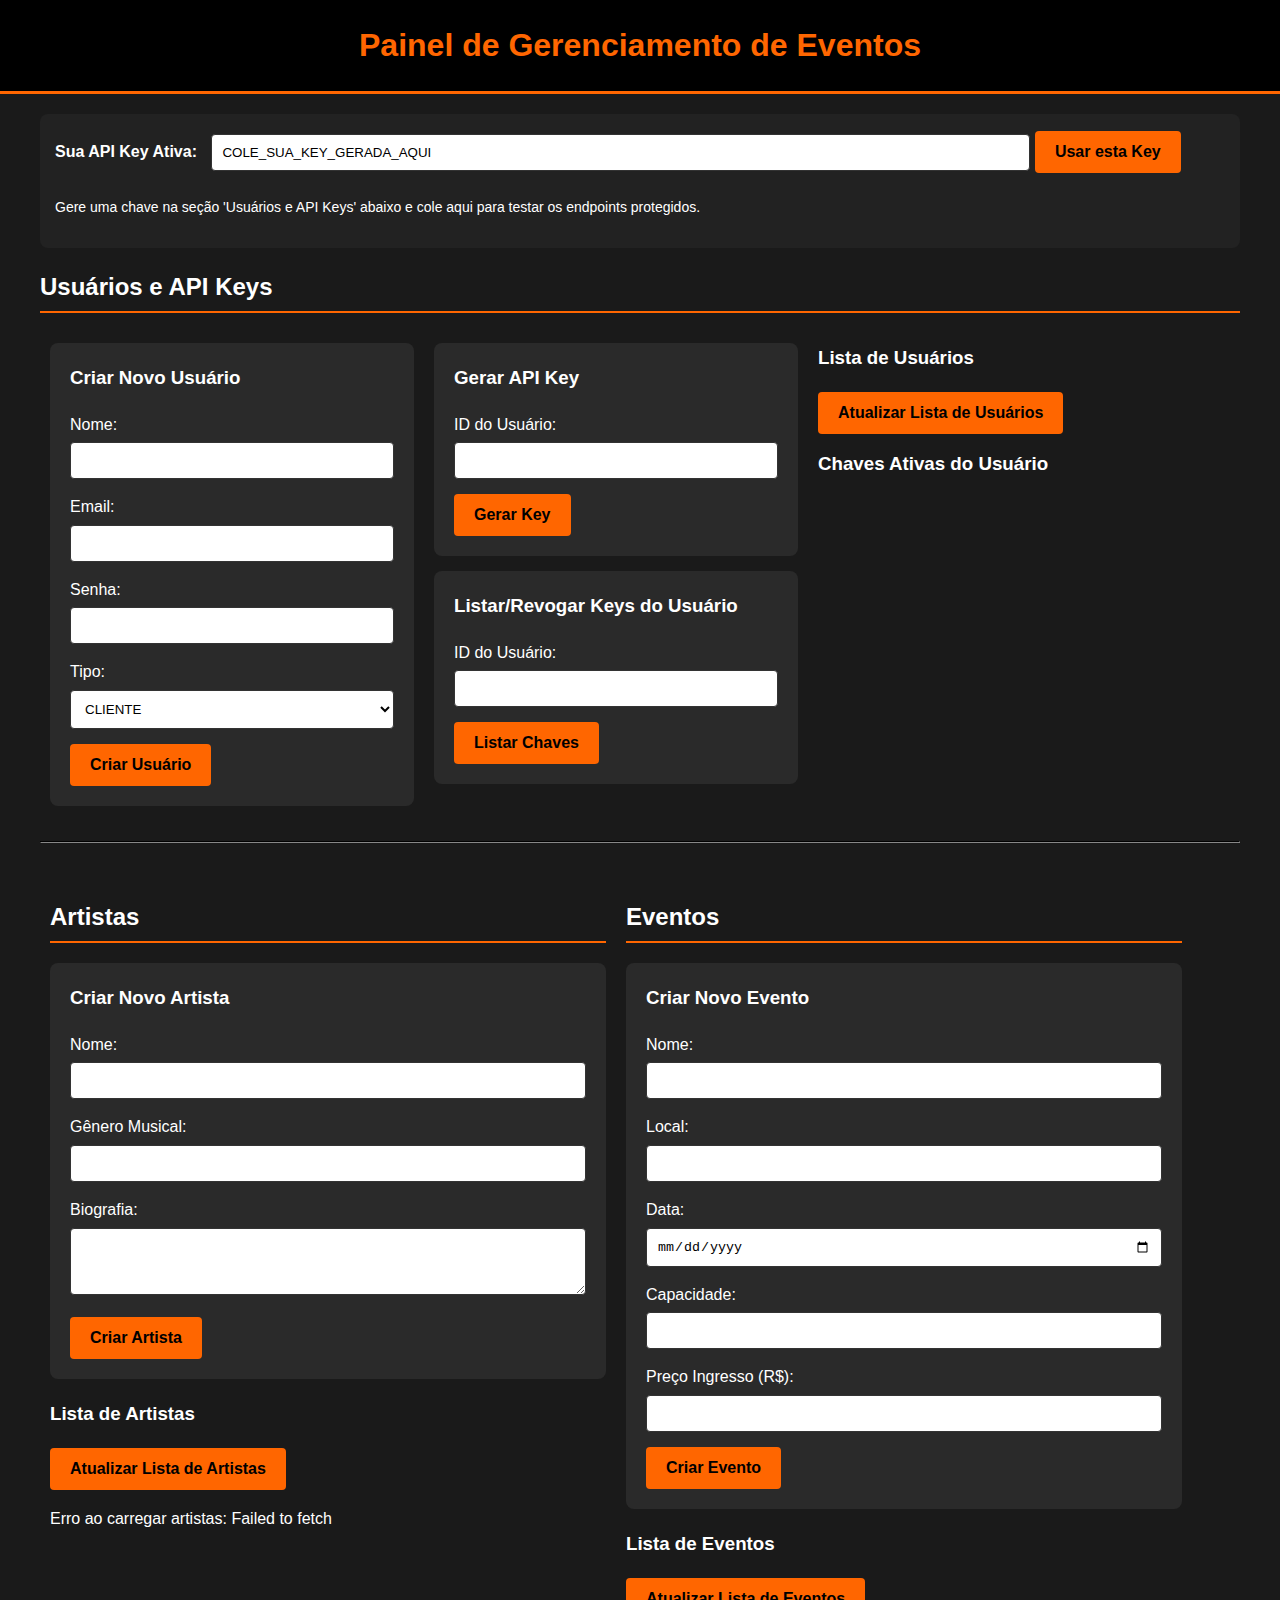
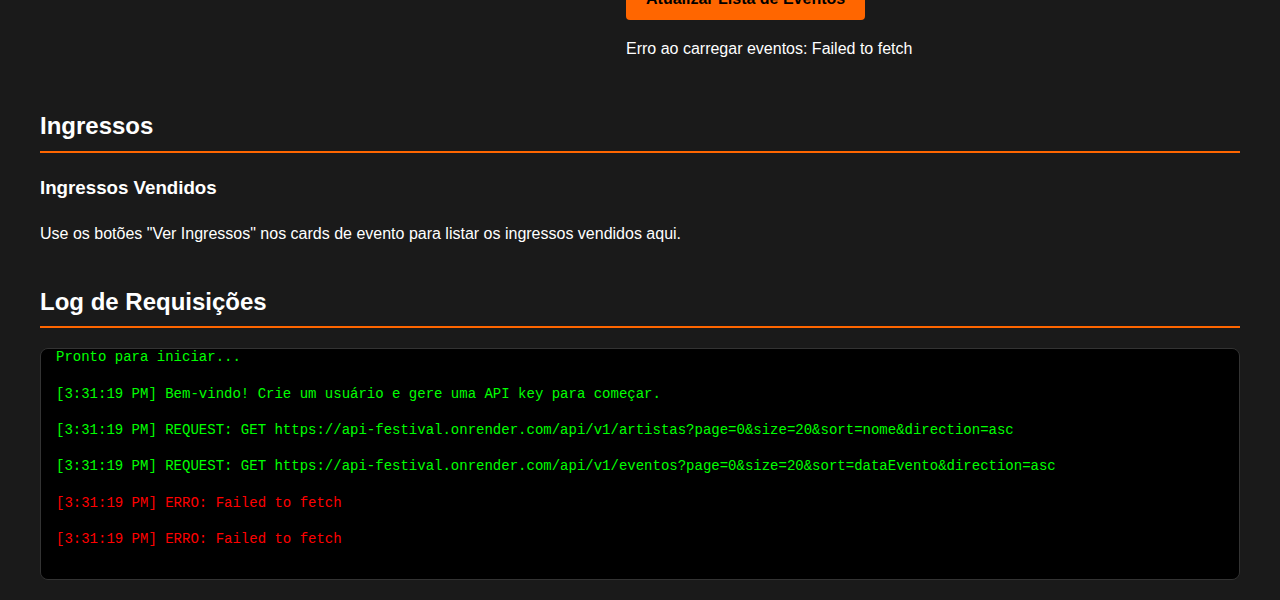
<file: index.html>
<!DOCTYPE html>
<html lang="pt-br">
<head>
    <meta charset="UTF-8">
    <meta name="viewport" content="width=device-width, initial-scale=1.0">
    <title>Painel de Eventos</title>
    <style>
        :root {
            --cor-fundo: #1a1a1a;
            --cor-texto: #ffffff;
            --cor-laranja: #ff6600;
            --cor-laranja-hover: #e65c00;
            --cor-borda: #333;
            --cor-verde: #008a2c;
            --cor-vermelho: #a00;
        }

        body {
            font-family: -apple-system, BlinkMacSystemFont, "Segoe UI", Roboto, Helvetica, Arial, sans-serif;
            background-color: var(--cor-fundo);
            color: var(--cor-texto);
            margin: 0;
            padding: 0;
            line-height: 1.6;
        }

        .container {
            max-width: 1200px;
            margin: 20px auto;
            padding: 0 20px;
        }

        header {
            background-color: #000;
            padding: 20px;
            border-bottom: 3px solid var(--cor-laranja);
            text-align: center;
        }

        header h1 {
            color: var(--cor-laranja);
            margin: 0;
        }

        .api-key-section {
            background-color: #222;
            padding: 15px;
            border-radius: 8px;
            margin-bottom: 20px;
        }

        .api-key-section label {
            font-weight: bold;
            margin-right: 10px;
        }

        input[type="text"],
        input[type="password"],
        input[type="email"],
        input[type="number"],
        input[type="date"],
        textarea,
        select {
            width: 100%;
            padding: 10px;
            margin: 5px 0 15px 0;
            background-color: #fff;
            color: #000;
            border: 1px solid var(--cor-borda);
            border-radius: 4px;
            box-sizing: border-box; 
        }

        input:read-only {
            background-color: #555;
            color: #ccc;
        }

        button {
            background-color: var(--cor-laranja);
            color: #000;
            font-weight: bold;
            padding: 12px 20px;
            border: none;
            border-radius: 4px;
            cursor: pointer;
            font-size: 16px;
            transition: background-color 0.3s ease;
        }

        button:hover {
            background-color: var(--cor-laranja-hover);
        }
        
        /* ======================================================= */
        /* == MUDANÇA DE ESTILO DOS BOTÕES "CANCELAR EDIÇÃO" ===== */
        /* ======================================================= */
        button.btn-cancelar {
            background-color: transparent; /* Fundo transparente */
            color: var(--cor-laranja); /* Texto laranja */
            border: 2px solid var(--cor-laranja); /* Borda laranja */
            margin-left: 10px;
            /* Ajusta o padding para alinhar com o botão principal */
            padding: 10px 18px; 
        }
        button.btn-cancelar:hover {
            background-color: var(--cor-laranja-hover); /* Fica laranja ao passar o mouse */
            color: #000; /* Texto preto, como o botão principal */
            border-color: var(--cor-laranja-hover);
        }
        /* ======================================================= */
        /* ======================================================= */


        .coluna {
            width: 48%;
            float: left;
            padding: 10px;
            box-sizing: border-box;
        }
        
        .coluna-3 {
             width: 32%;
            float: left;
            padding: 10px;
            box-sizing: border-box;
        }

        @media (max-width: 900px) {
            .coluna, .coluna-3 {
                width: 100%;
                float: none;
            }
        }

        .card {
            background-color: #2a2a2a;
            border: 1px solid var(--cor-borda);
            border-radius: 8px;
            padding: 20px;
            margin-bottom: 15px;
            box-shadow: 0 2px 5px rgba(0, 0, 0, 0.3);
        }

        .card h3 {
            color: var(--cor-laranja);
            margin-top: 0;
        }

        .card h4 {
            color: var(--cor-laranja);
            margin-top: 0;
            margin-bottom: 10px;
        }

        .card p {
            margin: 5px 0;
            word-wrap: break-word;
        }

        .card-acoes {
            margin-top: 15px;
        }

        .card-acoes button {
            background-color: #444;
            color: var(--cor-texto);
            padding: 8px 12px;
            font-size: 14px;
            margin-right: 10px;
            margin-bottom: 5px;
        }
        
        .card-acoes button.buy {
            background-color: var(--cor-verde);
        }
        .card-acoes button.buy:hover {
            background-color: #00a833;
        }

        .card-acoes button.delete {
            background-color: var(--cor-vermelho);
        }
         .card-acoes button.delete:hover {
            background-color: #c00;
        }

        form {
            background-color: #2a2a2a;
            padding: 20px;
            border-radius: 8px;
        }

        h2 {
            border-bottom: 2px solid var(--cor-laranja);
            padding-bottom: 5px;
        }
        
        h3 {
             margin-top: 0;
        }

        #log-console {
            background-color: #000;
            border: 1px solid var(--cor-borda);
            border-radius: 8px;
            padding: 15px;
            margin-top: 20px;
            height: 200px;
            overflow-y: scroll;
            font-family: monospace;
            font-size: 14px;
            color: #0f0;
        }
         #log-console .error {
            color: #f00;
        }
        
        .clearfix::after {
            content: "";
            clear: both;
            display: table;
        }

    </style>
</head>
<body>

    <header>
        <h1>Painel de Gerenciamento de Eventos</h1>
    </header>

    <div class="container">

        <div class="api-key-section">
            <label for="apiKey">Sua API Key Ativa:</label>
            <input type="text" id="apiKey" value="COLE_SUA_KEY_GERADA_AQUI" style="width: 70%;">
            <button onclick="salvarApiKey()">Usar esta Key</button>
            <p style="font-size: 14px; margin-top: 10px;">Gere uma chave na seção 'Usuários e API Keys' abaixo e cole aqui para testar os endpoints protegidos.</p>
        </div>
        
        <section id="usuarios-keys-section">
            <h2>Usuários e API Keys</h2>
            <div class="clearfix">
                <div class="coluna-3">
                    <form id="form-usuario">
                        <h3 id="form-usuario-titulo">Criar Novo Usuário</h3>
                        <input type="hidden" id="usuario-id-edit">
                        
                        <label for="usuario-nome">Nome:</label>
                        <input type="text" id="usuario-nome" required>
                        
                        <label for="usuario-email">Email:</label>
                        <input type="email" id="usuario-email" required>

                        <div id="campo-senha-usuario">
                            <label for="usuario-senha">Senha:</label>
                            <input type="password" id="usuario-senha">
                        </div>
                        
                        <label for="usuario-tipo">Tipo:</label>
                        <select id="usuario-tipo">
                            <option value="CLIENTE">CLIENTE</option>
                            <option value="ADMIN">ADMIN</option>
                            <option value="ORGANIZADOR">ORGANIZADOR</option>
                        </select>

                        <button type="submit" id="btn-submit-usuario">Criar Usuário</button>
                        <button type="button" class="btn-cancelar" id="btn-cancelar-edicao-usuario" style="display: none;" onclick="cancelarEdicaoUsuario()">Cancelar Edição</button>
                    </form>
                </div>
                
                <div class="coluna-3">
                     <form id="form-gerar-key">
                        <h3>Gerar API Key</h3>
                        <label for="key-usuario-id">ID do Usuário:</label>
                        <input type="number" id="key-usuario-id" required>
                        <button type="submit">Gerar Key</button>
                    </form>
                    <div id="nova-key-display" class="card" style="margin-top: 15px; display: none;">
                        <h4>Nova Chave Gerada:</h4>
                        <p id="nova-key-valor" style="color: var(--cor-laranja); font-weight: bold;"></p>
                    </div>
                    
                    <form id="form-listar-keys" style="margin-top: 15px;">
                        <h3>Listar/Revogar Keys do Usuário</h3>
                        <label for="list-key-usuario-id">ID do Usuário:</label>
                        <input type="number" id="list-key-usuario-id" required>
                        <button type="submit">Listar Chaves</button>
                    </form>
                </div>

                <div class="coluna-3">
                    <h3>Lista de Usuários</h3>
                    <button onclick="listarUsuarios()">Atualizar Lista de Usuários</button>
                    <div id="lista-usuarios" style="margin-top: 15px;">
                        </div>
                    
                    <h3 style="margin-top: 15px;">Chaves Ativas do Usuário</h3>
                    <div id="lista-api-keys" style="margin-top: 15px;">
                        </div>
                </div>
            </div>
        </section>
        
        <hr style="border-color: var(--cor-borda); margin: 25px 0;">

        <div class="clearfix">
            <div class="coluna">
                <section id="artistas-section">
                    <h2>Artistas</h2>
                    <form id="form-artista">
                        <h3 id="form-artista-titulo">Criar Novo Artista</h3>
                        <input type="hidden" id="artista-id-edit">
                        
                        <label for="artista-nome">Nome:</label>
                        <input type="text" id="artista-nome" required>
                        
                        <label for="artista-genero">Gênero Musical:</label>
                        <input type="text" id="artista-genero" required>

                        <label for="artista-bio">Biografia:</label>
                        <textarea id="artista-bio" rows="3"></textarea>

                        <button type="submit" id="btn-submit-artista">Criar Artista</button>
                        <button type="button" class="btn-cancelar" id="btn-cancelar-edicao-artista" style="display: none;" onclick="cancelarEdicaoArtista()">Cancelar Edição</button>
                    </form>

                    <h3 style="margin-top: 20px;">Lista de Artistas</h3>
                    <button onclick="listarArtistas()">Atualizar Lista de Artistas</button>
                    <div id="lista-artistas" style="margin-top: 15px;">
                        </div>
                </section>
            </div>

            <div class="coluna">
                <section id="eventos-section">
                    <h2>Eventos</h2>
                    <form id="form-evento">
                        <h3 id="form-evento-titulo">Criar Novo Evento</h3>
                        <input type="hidden" id="evento-id-edit">
                        
                        <label for="evento-nome">Nome:</label>
                        <input type="text" id="evento-nome" required>
                        
                        <label for="evento-local">Local:</label>
                        <input type="text" id="evento-local" required>
                        
                        <label for="evento-data">Data:</label>
                        <input type="date" id="evento-data" required>

                        <label for="evento-capacidade">Capacidade:</label>
                        <input type="number" id="evento-capacidade" required>
                        
                        <label for="evento-preco">Preço Ingresso (R$):</label>
                        <input type="number" id="evento-preco" step="0.01" required>

                        <div id="campo-status-evento" style="display: none;">
                             <label for="evento-status">Status:</label>
                             <select id="evento-status">
                                <option value="DISPONIVEL">DISPONIVEL</option>
                                <option value="ESGOTADO">ESGOTADO</option>
                                <option value="CANCELADO">CANCELADO</option>
                                <option value="ADIADO">ADIADO</option>
                             </select>
                        </div>

                        <button type="submit" id="btn-submit-evento">Criar Evento</button>
                         <button type="button" class="btn-cancelar" id="btn-cancelar-edicao-evento" style="display: none;" onclick="cancelarEdicaoEvento()">Cancelar Edição</button>
                    </form>

                    <h3 style="margin-top: 20px;">Lista de Eventos</h3>
                    <button onclick="listarEventos()">Atualizar Lista de Eventos</button>
                    <div id="lista-eventos" style="margin-top: 15px;">
                        </div>
                </section>
            </div>
        </div>
        
        <section id="ingressos-section" style="margin-top: 20px;" class="clearfix">
             <h2>Ingressos</h2>
             
             <form id="form-comprar-ingresso" style="display: none;">
                <h3 id="form-compra-titulo">Comprar Ingresso</h3>
                
                <label for="ingresso-evento-id">ID do Evento:</label>
                <input type="number" id="ingresso-evento-id" readonly> 
                
                <label for="ingresso-nome">Seu Nome:</label>
                <input type="text" id="ingresso-nome" required>
                
                <label for="ingresso-email">Seu Email:</label>
                <input type="email" id="ingresso-email" required>
                
                <label for="ingresso-quantidade">Quantidade:</label>
                <input type="number" id="ingresso-quantidade" value="1" min="1" required>
                
                <button type="submit">Confirmar Compra</button>
             </form>
             
             <form id="form-editar-ingresso" style="display: none; background-color: #332a2a;">
                <h3 id="form-edita-titulo">Editar Ingresso</h3>
                <input type="hidden" id="edit-ingresso-id">
                <input type="hidden" id="edit-ingresso-evento-id"> <label for="edit-ingresso-nome">Nome do Comprador:</label>
                <input type="text" id="edit-ingresso-nome" required>
                
                <label for="edit-ingresso-email">Email do Comprador:</label>
                <input type="email" id="edit-ingresso-email" required>
                
                <label for="edit-ingresso-quantidade">Quantidade:</label>
                <input type="number" id="edit-ingresso-quantidade" min="1" required>
                
                <label for="edit-ingresso-status">Status:</label>
                <select id="edit-ingresso-status">
                    <option value="RESERVADO">RESERVADO</option>
                    <option value="PAGO">PAGO</option>
                    <option value="CANCELADO">CANCELADO</option>
                    <option value="UTILIZADO">UTILIZADO</option>
                </select>

                <button type="submit">Atualizar Ingresso</button>
                <button type="button" class="btn-cancelar" onclick="cancelarEdicaoIngresso()">Cancelar</button>
             </form>
             
             <h3 style="margin-top: 20px;">Ingressos Vendidos</h3>
             <p>Use os botões "Ver Ingressos" nos cards de evento para listar os ingressos vendidos aqui.</p>
             <div id="lista-ingressos">
                 </div>
        </section>


        <section id="log-section">
            <h2>Log de Requisições</h2>
            <div id="log-console">
                <p>Pronto para iniciar...</p>
            </div>
        </section>

    </div>

    <script>
        // --- Configuração Global ---
        const API_BASE_URL = "https://api-festival.onrender.com/api/v1";
        
        let API_KEY = localStorage.getItem('apiKey') || 'COLE_SUA_KEY_GERADA_AQUI';
        document.getElementById('apiKey').value = API_KEY;

        const logConsole = document.getElementById('log-console');

        // --- Funções Auxiliares ---

        function salvarApiKey() {
            API_KEY = document.getElementById('apiKey').value;
            localStorage.setItem('apiKey', API_KEY);
            log(`API Key salva. As próximas requisições usarão esta chave.`);
        }

        function log(message, isError = false) {
            const p = document.createElement('p');
            p.textContent = `[${new Date().toLocaleTimeString()}] ${message}`;
            if (isError) {
                p.className = 'error';
            }
            logConsole.appendChild(p);
            logConsole.scrollTop = logConsole.scrollHeight;
        }

        function gerarIdempotencyKey() {
             return 'key-' + Date.now().toString() + '-' + Math.random().toString(36).substring(2, 9);
        }

        async function apiFetch(endpoint, options = {}) {
            const url = `${API_BASE_URL}${endpoint}`;
            const method = options.method || 'GET';
            let isPublic = false;
            
            if (endpoint === '/usuarios' && method === 'POST') isPublic = true;
            if (endpoint.startsWith('/apikeys/generate')) isPublic = true;
            if (endpoint.startsWith('/auth/login')) isPublic = true;
            
            const headers = {
                'Content-Type': 'application/json',
                ...options.headers,
            };
            
            if (!isPublic) {
                headers['X-API-Key'] = API_KEY;
            }

            const config = {
                ...options,
                headers: headers,
            };
            
            log(`REQUEST: ${config.method || 'GET'} ${url}`);

            try {
                const response = await fetch(url, config);
                let responseBody = await response.text(); 

                if (!response.ok) {
                    let errorMsg = `HTTP ${response.status} - ${response.statusText}`;
                    try {
                        const errorBodyJson = JSON.parse(responseBody);
                        if (errorBodyJson && errorBodyJson.message) {
                            errorMsg += `: ${errorBodyJson.message}`;
                        }
                    } catch (e) {
                        errorMsg += `: ${responseBody}`;
                    }
                    throw new Error(errorMsg);
                }
                
                if (response.status === 204 || responseBody.length === 0) {
                    log(`SUCCESS: ${config.method || 'GET'} ${url} (204 No Content)`);
                    return null;
                }
                
                const data = JSON.parse(responseBody);
                log(`SUCCESS: ${config.method || 'GET'} ${url}`);
                return data;

            } catch (error) {
                log(`ERRO: ${error.message}`, true);
                throw error;
            }
        }
        
        // --- Lógica de USUÁRIOS E API KEYS ---
        
        document.getElementById('form-usuario').addEventListener('submit', async function(e) {
            e.preventDefault();
            const usuarioId = document.getElementById('usuario-id-edit').value;
            
            if (usuarioId) {
                // Modo Edição (PUT)
                const body = {
                    nome: document.getElementById('usuario-nome').value,
                    email: document.getElementById('usuario-email').value,
                    tipo: document.getElementById('usuario-tipo').value
                };
                
                try {
                    const usuarioAtualizado = await apiFetch(`/usuarios/${usuarioId}`, {
                        method: 'PUT',
                        body: JSON.stringify(body),
                    });
                    log(`Usuário "${usuarioAtualizado.nome}" (ID: ${usuarioId}) atualizado.`);
                    cancelarEdicaoUsuario(); 
                    listarUsuarios();
                } catch (error) {
                    log(`Falha ao atualizar usuário: ${error.message}`, true);
                }
            } else {
                // Modo Criação (POST)
                const body = {
                    nome: document.getElementById('usuario-nome').value,
                    email: document.getElementById('usuario-email').value,
                    senha: document.getElementById('usuario-senha').value,
                    tipo: document.getElementById('usuario-tipo').value 
                };

                try {
                    const novoUsuario = await apiFetch('/usuarios', {
                        method: 'POST',
                        body: JSON.stringify(body),
                    });
                    log(`Usuário "${novoUsuario.nome}" (ID: ${novoUsuario.id}) criado.`);
                    this.reset();
                    listarUsuarios();
                } catch (error) {
                    log(`Falha ao criar usuário: ${error.message}`, true);
                }
            }
        });
        
        document.getElementById('form-gerar-key').addEventListener('submit', async function(e) {
            e.preventDefault();
            const usuarioId = document.getElementById('key-usuario-id').value;
            const display = document.getElementById('nova-key-display');
            const valorDisplay = document.getElementById('nova-key-valor');

            try {
                const novaKey = await apiFetch(`/apikeys/generate/${usuarioId}`, {
                    method: 'POST'
                });
                log(`API Key gerada para Usuário ID ${usuarioId}.`);
                valorDisplay.textContent = novaKey.chave;
                display.style.display = 'block';
                
                document.getElementById('apiKey').value = novaKey.chave;
                salvarApiKey();
                
                this.reset();
            } catch (error) {
                log(`Falha ao gerar key: ${error.message}`, true);
                display.style.display = 'none';
            }
        });

        async function listarUsuarios() {
            const container = document.getElementById('lista-usuarios');
            container.innerHTML = "<p>Carregando usuários...</p>";
            try {
                const usuarios = await apiFetch('/usuarios'); 
                container.innerHTML = ""; 
                if (usuarios.length === 0) {
                    container.innerHTML = "<p>Nenhum usuário encontrado.</p>";
                    return;
                }
                usuarios.forEach(usuario => {
                    container.appendChild(criarCardUsuario(usuario));
                });
            } catch (error) {
                container.innerHTML = `<p class="error">Erro ao carregar usuários: ${error.message}</p>`;
            }
        }
        
        function preencherFormEdicaoUsuario(usuario) {
            document.getElementById('form-usuario-titulo').textContent = `Editando Usuário: ${usuario.nome}`;
            document.getElementById('usuario-id-edit').value = usuario.id;
            document.getElementById('usuario-nome').value = usuario.nome;
            document.getElementById('usuario-email').value = usuario.email;
            document.getElementById('usuario-tipo').value = usuario.tipo;
            
            document.getElementById('campo-senha-usuario').style.display = 'none';
            document.getElementById('usuario-senha').required = false;
            
            document.getElementById('btn-submit-usuario').textContent = "Atualizar Usuário";
            document.getElementById('btn-cancelar-edicao-usuario').style.display = 'inline-block';
            document.getElementById('form-usuario').scrollIntoView({ behavior: 'smooth' });
        }

        function cancelarEdicaoUsuario() {
            document.getElementById('form-usuario-titulo').textContent = "Criar Novo Usuário";
            document.getElementById('form-usuario').reset();
            document.getElementById('usuario-id-edit').value = "";
            
            document.getElementById('campo-senha-usuario').style.display = 'block';
            document.getElementById('usuario-senha').required = true;

            document.getElementById('btn-submit-usuario').textContent = "Criar Usuário";
            document.getElementById('btn-cancelar-edicao-usuario').style.display = 'none';
        }
        
        async function deletarUsuario(id) {
            if (!confirm(`Tem certeza que deseja excluir o USUÁRIO ID ${id}? Isso revogará todas as suas API Keys.`)) {
                return;
            }
            try {
                await apiFetch(`/usuarios/${id}`, { method: 'DELETE' });
                log(`Usuário ID ${id} excluído com sucesso.`);
                listarUsuarios();
            } catch (error) {
                log(`Erro ao excluir usuário ID ${id}: ${error.message}`, true);
            }
        }
        
        function criarCardUsuario(usuario) {
            const div = document.createElement('div');
            div.className = 'card';
            const usuarioJson = JSON.stringify(usuario).replace(/'/g, "\\'");
            
            div.innerHTML = `
                <p><strong>ID: ${usuario.id}</strong></p>
                <p>${usuario.nome}</p>
                <p>${usuario.email} (${usuario.tipo})</p>
                <div class="card-acoes">
                    <button onclick='preencherFormEdicaoUsuario(${usuarioJson})'>Editar</button>
                    <button class="delete" onclick="deletarUsuario(${usuario.id})">Excluir</button>
                </div>
            `;
            return div;
        }

        document.getElementById('form-listar-keys').addEventListener('submit', async function(e) {
             e.preventDefault();
             const usuarioId = document.getElementById('list-key-usuario-id').value;
             listarApiKeys(usuarioId);
        });

        async function listarApiKeys(usuarioId) {
            const container = document.getElementById('lista-api-keys');
            container.innerHTML = `<p>Listando chaves para usuário ${usuarioId}...</p>`;
            try {
                const keys = await apiFetch(`/apikeys/usuario/${usuarioId}`);
                container.innerHTML = "";
                if (keys.length === 0) {
                    container.innerHTML = "<p>Nenhuma chave ativa encontrada.</p>";
                    return;
                }
                keys.forEach(key => {
                    container.appendChild(criarCardApiKey(key));
                });
            } catch (error) {
                 container.innerHTML = `<p class="error">Erro ao carregar chaves: ${error.message}</p>`;
            }
        }
        
        function criarCardApiKey(key) {
            const div = document.createElement('div');
            div.className = 'card';
            div.innerHTML = `
                <p><strong>ID: ${key.id}</strong></p>
                <p>Chave: ${key.chave.substring(0, 10)}...</p>
                <p>Expira em: ${new Date(key.dataExpiracao).toLocaleDateString()}</p>
                <div class="card-acoes">
                    <button class="delete" onclick="revogarApiKey(${key.id})">Revogar</button>
                </div>
            `;
            return div;
        }
        
        async function revogarApiKey(keyId) {
            if (!confirm(`Tem certeza que deseja revogar a API Key ID ${keyId}?`)) {
                return;
            }
            try {
                await apiFetch(`/apikeys/${keyId}`, { method: 'DELETE' });
                log(`API Key ID ${keyId} revogada com sucesso.`);
                const usuarioId = document.getElementById('list-key-usuario-id').value;
                if(usuarioId) listarApiKeys(usuarioId);
            } catch (error) {
                log(`Erro ao revogar key ID ${keyId}: ${error.message}`, true);
            }
        }


        // --- Lógica de ARTISTAS ---

        document.getElementById('form-artista').addEventListener('submit', async function(e) {
            e.preventDefault();
            const artistaId = document.getElementById('artista-id-edit').value;
            
            const body = {
                nome: document.getElementById('artista-nome').value,
                generoMusical: document.getElementById('artista-genero').value,
                biografia: document.getElementById('artista-bio').value
            };
            
            if (artistaId) {
                try {
                    const artistaAtualizado = await apiFetch(`/artistas/${artistaId}`, {
                        method: 'PUT',
                        body: JSON.stringify(body),
                    });
                    log(`Artista "${artistaAtualizado.nome}" (ID: ${artistaId}) atualizado.`);
                    cancelarEdicaoArtista(); 
                    listarArtistas();
                } catch (error) {
                    log(`Falha ao atualizar artista: ${error.message}`, true);
                }
            } else {
                try {
                    const novoArtista = await apiFetch('/artistas', {
                        method: 'POST',
                        body: JSON.stringify(body),
                    });
                    log(`Artista "${novoArtista.nome}" criado com ID: ${novoArtista.id}.`);
                    this.reset();
                    listarArtistas();
                } catch (error) {
                    log(`Falha ao criar artista: ${error.message}`, true);
                }
            }
        });

        async function listarArtistas() {
            const container = document.getElementById('lista-artistas');
            container.innerHTML = "<p>Carregando artistas...</p>";
            try {
                const response = await apiFetch('/artistas?page=0&size=20&sort=nome&direction=asc');
                const artistas = response.content; 
                
                container.innerHTML = ""; 
                if (artistas.length === 0) {
                    container.innerHTML = "<p>Nenhum artista encontrado.</p>";
                    return;
                }
                artistas.forEach(artista => {
                    container.appendChild(criarCardArtista(artista));
                });
            } catch (error) {
                container.innerHTML = `<p class="error">Erro ao carregar artistas: ${error.message}</p>`;
            }
        }

        async function deletarArtista(id) {
            if (!confirm(`Tem certeza que deseja excluir o artista ID ${id}?`)) {
                return;
            }
            try {
                await apiFetch(`/artistas/${id}`, { method: 'DELETE' });
                log(`Artista ID ${id} excluído com sucesso.`);
                listarArtistas();
            } catch (error) {
                log(`Erro ao excluir artista ID ${id}: ${error.message}`, true);
            }
        }
        
        function preencherFormEdicaoArtista(artista) {
            document.getElementById('form-artista-titulo').textContent = `Editando Artista: ${artista.nome}`;
            document.getElementById('artista-id-edit').value = artista.id;
            document.getElementById('artista-nome').value = artista.nome;
            document.getElementById('artista-genero').value = artista.generoMusical;
            document.getElementById('artista-bio').value = artista.biografia;
            document.getElementById('btn-submit-artista').textContent = "Atualizar Artista";
            document.getElementById('btn-cancelar-edicao-artista').style.display = 'inline-block';
            document.getElementById('form-artista').scrollIntoView({ behavior: 'smooth' });
        }
        
        function cancelarEdicaoArtista() {
            document.getElementById('form-artista-titulo').textContent = "Criar Novo Artista";
            document.getElementById('form-artista').reset();
            document.getElementById('artista-id-edit').value = "";
            document.getElementById('btn-submit-artista').textContent = "Criar Artista";
            document.getElementById('btn-cancelar-edicao-artista').style.display = 'none';
        }

        function criarCardArtista(artista) {
            const div = document.createElement('div');
            div.className = 'card';
            const artistaJson = JSON.stringify(artista).replace(/'/g, "\\'");
            
            div.innerHTML = `
                <h3>${artista.nome}</h3>
                <p><strong>ID:</strong> ${artista.id}</p>
                <p><strong>Gênero:</strong> ${artista.generoMusical || 'N/A'}</p>
                <div class="card-acoes">
                    <button onclick='preencherFormEdicaoArtista(${artistaJson})'>Editar</button>
                    <button class="delete" onclick="deletarArtista(${artista.id})">Excluir</button>
                </div>
            `;
            return div;
        }

        // --- Lógica de EVENTOS ---

        document.getElementById('form-evento').addEventListener('submit', async function(e) {
            e.preventDefault();
            const eventoId = document.getElementById('evento-id-edit').value;
            const dataValor = document.getElementById('evento-data').value;
            
            const body = {
                nome: document.getElementById('evento-nome').value,
                local: document.getElementById('evento-local').value,
                dataEvento: dataValor, 
                capacidadeMaxima: parseInt(document.getElementById('evento-capacidade').value),
                precoIngresso: parseFloat(document.getElementById('evento-preco').value),
                status: eventoId ? document.getElementById('evento-status').value : "DISPONIVEL", 
                artistas: []
            };
            
            if (eventoId) {
                try {
                    const eventoAtualizado = await apiFetch(`/eventos/${eventoId}`, {
                        method: 'PUT',
                        body: JSON.stringify(body),
                    });
                    log(`Evento "${eventoAtualizado.nome}" (ID: ${eventoId}) atualizado.`);
                    cancelarEdicaoEvento();
                    listarEventos();
                } catch (error) {
                    log(`Falha ao atualizar evento: ${error.message}`, true);
                }
            } else {
                try {
                    const novoEvento = await apiFetch('/eventos', {
                        method: 'POST',
                        body: JSON.stringify(body),
                    });
                    log(`Evento "${novoEvento.nome}" criado com ID: ${novoEvento.id}.`);
                    this.reset();
                    listarEventos();
                } catch (error) {
                    log(`Falha ao criar evento: ${error.message}`, true);
                }
            }
        });

        async function listarEventos() {
            const container = document.getElementById('lista-eventos');
            container.innerHTML = "<p>Carregando eventos...</p>";
            try {
                const response = await apiFetch('/eventos?page=0&size=20&sort=dataEvento&direction=asc');
                const eventos = response.content; 
                
                container.innerHTML = ""; 
                if (eventos.length === 0) {
                    container.innerHTML = "<p>Nenhum evento encontrado.</p>";
                    return;
                }
                eventos.forEach(evento => {
                    container.appendChild(criarCardEvento(evento));
                });
            } catch (error) {
                container.innerHTML = `<p class="error">Erro ao carregar eventos: ${error.message}</p>`;
            }
        }
        
        async function deletarEvento(id) {
            if (!confirm(`Tem certeza que deseja excluir o evento ID ${id}?`)) {
                return;
            }
            try {
                await apiFetch(`/eventos/${id}`, { method: 'DELETE' });
                log(`Evento ID ${id} excluído com sucesso.`);
                listarEventos();
            } catch (error) {
                log(`Erro ao excluir evento ID ${id}: ${error.message}`, true);
            }
        }

        function preencherFormEdicaoEvento(evento) {
            const dataApi = evento.dataEvento.split('T')[0];
            
            document.getElementById('form-evento-titulo').textContent = `Editando Evento: ${evento.nome}`;
            document.getElementById('evento-id-edit').value = evento.id;
            document.getElementById('evento-nome').value = evento.nome;
            document.getElementById('evento-local').value = evento.local;
            document.getElementById('evento-data').value = dataApi;
            document.getElementById('evento-capacidade').value = evento.capacidadeMaxima;
            document.getElementById('evento-preco').value = evento.precoIngresso;
            
            document.getElementById('campo-status-evento').style.display = 'block';
            document.getElementById('evento-status').value = evento.status;
            
            document.getElementById('btn-submit-evento').textContent = "Atualizar Evento";
            document.getElementById('btn-cancelar-edicao-evento').style.display = 'inline-block';
            document.getElementById('form-evento').scrollIntoView({ behavior: 'smooth' });
        }
        
        function cancelarEdicaoEvento() {
            document.getElementById('form-evento-titulo').textContent = "Criar Novo Evento";
            document.getElementById('form-evento').reset();
            document.getElementById('evento-id-edit').value = "";
            document.getElementById('campo-status-evento').style.display = 'none';
            document.getElementById('btn-submit-evento').textContent = "Criar Evento";
            document.getElementById('btn-cancelar-edicao-evento').style.display = 'none';
        }

        function criarCardEvento(evento) {
            const div = document.createElement('div');
            div.className = 'card';
            
            let dataFormatada = evento.dataEvento;
            try {
                const parts = evento.dataEvento.split('T')[0].split('-');
                dataFormatada = `${parts[2]}/${parts[1]}/${parts[0]}`;
            } catch (e) {}
            
            const eventoJson = JSON.stringify(evento).replace(/'/g, "\\'");
            
            div.innerHTML = `
                <h3>${evento.nome}</h3>
                <p><strong>ID:</strong> ${evento.id}</p>
                <p><strong>Local:</strong> ${evento.local}</p>
                <p><strong>Data:</strong> ${dataFormatada}</p>
                <p><strong>Status:</strong> ${evento.status}</p>
                <p><strong>Capacidade:</strong> ${evento.capacidadeMaxima || 'N/A'}</p> 
                <p><strong>Preço:</strong> R$ ${evento.precoIngresso ? evento.precoIngresso.toFixed(2) : 'N/A'}</p>
                
                <div class="card-acoes">
                    <button class="buy" onclick="preencherFormCompra(${evento.id}, '${evento.nome.replace(/'/g, "\\'")}')">Comprar Ingresso</button>
                    <button onclick='preencherFormEdicaoEvento(${eventoJson})'>Editar</button>
                    <button onclick="listarIngressos(${evento.id})">Ver Ingressos</button>
                    <button class="delete" onclick="deletarEvento(${evento.id})">Excluir</button>
                </div>
            `;
            return div;
        }

        // --- Lógica de INGRESSOS (Comprar, Editar e Deletar) ---
        
        function preencherFormCompra(eventoId, eventoNome) {
            document.getElementById('form-comprar-ingresso').style.display = 'block';
            document.getElementById('form-edita-titulo').textContent = `Comprar Ingresso para: ${eventoNome}`;
            document.getElementById('ingresso-evento-id').value = eventoId;
            document.getElementById('form-comprar-ingresso').scrollIntoView({ behavior: 'smooth' });
        }
        
        // POST /eventos/{eventoId}/ingressos (Corrigido)
        document.getElementById('form-comprar-ingresso').addEventListener('submit', async function(e) {
            e.preventDefault();
            
            const eventoId = document.getElementById('ingresso-evento-id').value;
            // O CreateIngressoRequest.java espera o eventoId no corpo
            const body = {
                nomeComprador: document.getElementById('ingresso-nome').value,
                emailComprador: document.getElementById('ingresso-email').value,
                quantidade: parseInt(document.getElementById('ingresso-quantidade').value),
                eventoId: parseInt(eventoId) // <-- Esta era a correção que faltava
            };
            
            // O EventoResource.java espera o header "x-idempotency-key"
            const idempotencyKey = gerarIdempotencyKey();
            log(`Gerando Idempotency-Key: ${idempotencyKey}`);
            
            try {
                const novoIngresso = await apiFetch(`/eventos/${eventoId}/ingressos`, {
                    method: 'POST',
                    headers: {
                        'x-idempotency-key': idempotencyKey 
                    },
                    body: JSON.stringify(body),
                });
                log(`Ingresso ID ${novoIngresso.id} comprado com sucesso!`);
                this.reset();
                this.style.display = 'none';
                
                listarIngressos(eventoId);
                listarEventos(); 
                
            } catch (error) {
                log(`Falha ao comprar ingresso: ${error.message}`, true);
            }
        });

        // GET /eventos/{id}/ingressos (Listagem)
        async function listarIngressos(eventoId) {
             const container = document.getElementById('lista-ingressos');
             container.innerHTML = `<p>Carregando ingressos para o evento ID ${eventoId}...</p>`;
             try {
                const ingressos = await apiFetch(`/eventos/${eventoId}/ingressos`);
                container.innerHTML = `<h3>Ingressos do Evento ${eventoId}</h3>`;
                
                if (!ingressos || ingressos.length === 0) {
                    container.innerHTML += "<p>Nenhum ingresso encontrado para este evento.</p>";
                    return;
                }
                
                ingressos.forEach(ingresso => {
                    container.appendChild(criarCardIngresso(ingresso));
                });
             } catch (error) {
                 if (error.message.includes("204")) {
                     container.innerHTML = `<h3>Ingressos do Evento ${eventoId}</h3>`;
                     container.innerHTML += "<p>Nenhum ingresso encontrado para este evento.</p>";
                 } else {
                     container.innerHTML = `<p class="error">Erro ao carregar ingressos: ${error.message}</p>`;
                 }
             }
        }
        
        // Submit do form "Editar Ingresso"
        document.getElementById('form-editar-ingresso').addEventListener('submit', async function(e) {
            e.preventDefault();
            const ingressoId = document.getElementById('edit-ingresso-id').value;
            const eventoId = document.getElementById('edit-ingresso-evento-id').value;
            
            // O endpoint PUT /ingressos/{id} espera estes 4 campos
            const body = {
                nomeComprador: document.getElementById('edit-ingresso-nome').value,
                emailComprador: document.getElementById('edit-ingresso-email').value,
                quantidade: parseInt(document.getElementById('edit-ingresso-quantidade').value),
                status: document.getElementById('edit-ingresso-status').value
            };

            try {
                await apiFetch(`/ingressos/${ingressoId}`, {
                    method: 'PUT',
                    body: JSON.stringify(body)
                });
                log(`Ingresso ID ${ingressoId} atualizado com sucesso.`);
                cancelarEdicaoIngresso();
                listarIngressos(eventoId);
            } catch (error) {
                log(`Falha ao atualizar ingresso: ${error.message}`, true);
            }
        });
        
        function preencherFormEdicaoIngresso(ingresso) {
            document.getElementById('form-edita-titulo').textContent = `Editar Ingresso ID: ${ingresso.id}`;
            document.getElementById('edit-ingresso-id').value = ingresso.id;
            document.getElementById('edit-ingresso-evento-id').value = ingresso.eventoId; 
            document.getElementById('edit-ingresso-nome').value = ingresso.nomeComprador;
            document.getElementById('edit-ingresso-email').value = ingresso.emailComprador;
            document.getElementById('edit-ingresso-quantidade').value = ingresso.quantidade;
            document.getElementById('edit-ingresso-status').value = ingresso.status;

            document.getElementById('form-editar-ingresso').style.display = 'block';
            document.getElementById('form-editar-ingresso').scrollIntoView({ behavior: 'smooth' });
        }

        function cancelarEdicaoIngresso() {
            document.getElementById('form-editar-ingresso').style.display = 'none';
            document.getElementById('form-editar-ingresso').reset();
        }
        
        // Card de Ingresso (com botão Editar e Deletar)
        function criarCardIngresso(ingresso) {
             const div = document.createElement('div');
             div.className = 'card';
             const ingressoJson = JSON.stringify(ingresso).replace(/'/g, "\\'");
             
             div.innerHTML = `
                <h4>Ingresso ID: ${ingresso.id}</h4>
                <p><strong>Comprador:</strong> ${ingresso.nomeComprador} (${ingresso.emailComprador})</p>
                <p><strong>Qtde:</strong> ${ingresso.quantidade}</p>
                <p><strong>Status:</strong> ${ingresso.status}</p>
                <p><strong>Preço Total:</strong> R$ ${ingresso.precoTotal.toFixed(2)}</p>
                <div class="card-acoes">
                    <button onclick='preencherFormEdicaoIngresso(${ingressoJson})'>Editar</button>
                    <button class="delete" onclick="deletarIngresso(${ingresso.id}, ${ingresso.eventoId})">Deletar Ingresso</button>
                </div>
            `;
            return div;
        }
        
        // **** CORREÇÃO AQUI: Função agora chama o endpoint DELETE ****
        // DELETE /ingressos/{id}
        async function deletarIngresso(ingressoId, eventoId) {
            if (!confirm(`Tem certeza que deseja DELETAR o ingresso ID ${ingressoId}? Esta ação não pode ser desfeita.`)) {
                return;
            }
            try {
                // Chama o endpoint DELETE
                await apiFetch(`/ingressos/${ingressoId}`, { method: 'DELETE' });
                log(`Ingresso ID ${ingressoId} DELETADO com sucesso.`);
                listarIngressos(eventoId); // Atualiza a lista de ingressos
                listarEventos(); // Atualiza a lista de eventos (status pode mudar)
            } catch (error) {
                log(`Erro ao DELETAR ingresso ID ${ingressoId}: ${error.message}`, true);
            }
        }

        // --- Inicialização ---
        document.addEventListener('DOMContentLoaded', () => {
            log("Bem-vindo! Crie um usuário e gere uma API key para começar.");
            listarArtistas();
            listarEventos();
        });

    </script>
</body>
</html>
</file>
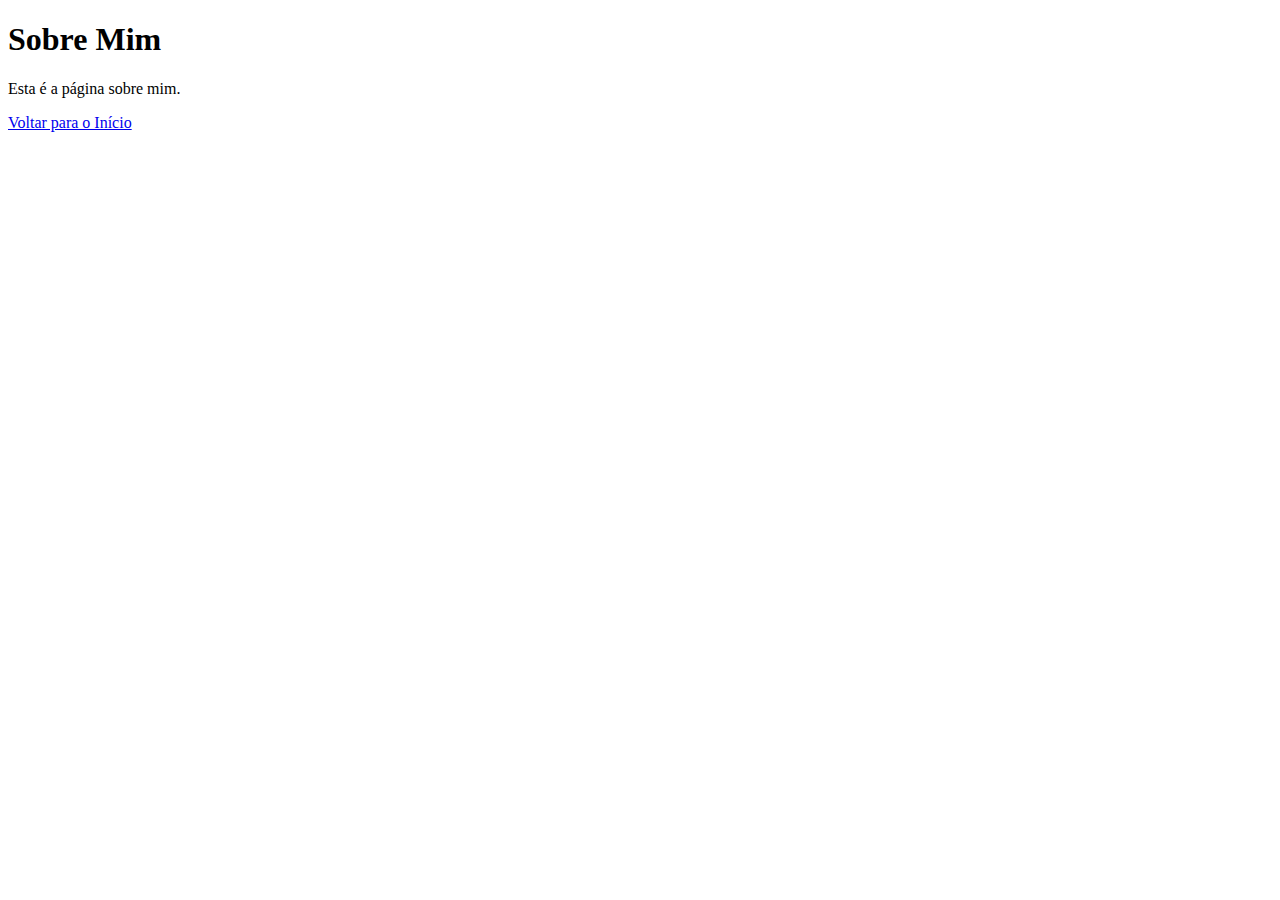
<file: sobre.html>
<!DOCTYPE html>
<html lang="pt-br">
<head>
    <title>Sobre Mim</title>
</head>
<body>
<h1>Sobre Mim</h1>
<p>Esta é a página sobre mim.</p>
<a href="index.html">Voltar para o Início</a>
</body>
</html>
</file>
